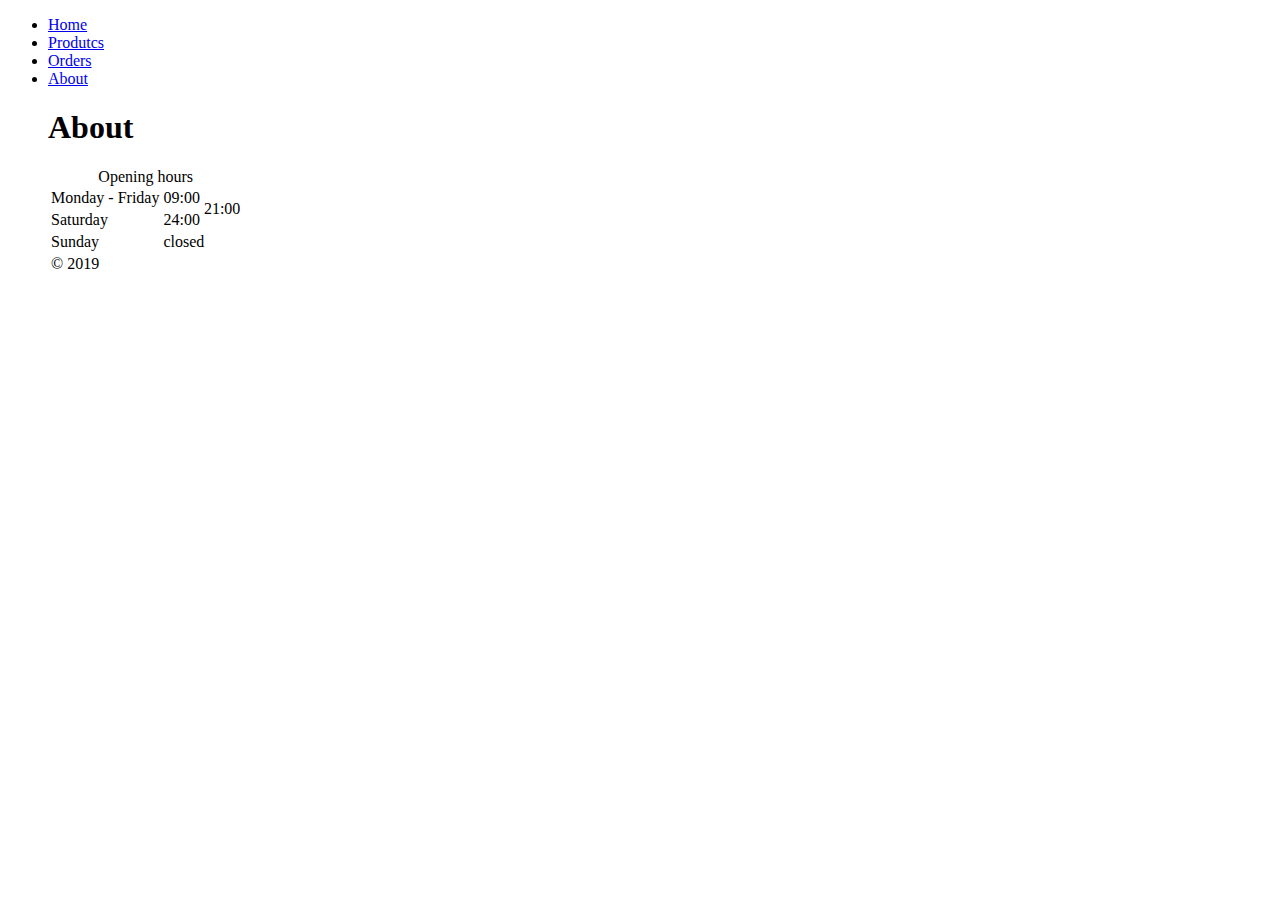
<file: about.html>
<!DOCTYPE html>
<html lang="en">

<head>
    <meta charset="UTF-8">
    <meta name="viewport" content="width=h1, initial-scale=1.0">
    <title>Document</title>
</head>

<body>
    <UL>
        <li>
            <a href="/">Home</a>
        </li>
        <li>
            <a href="/pages/Produtcs">Produtcs</a>
        </li>
        <li>
            <a href="/pages/orders">Orders</a>
        </li>
        <li>
            <a href="/pages/about">About</a>
            <h1>About</h1>
            <table>
                <caption>Opening hours</caption>
                <td>Monday - Friday</td>
                <td>09:00</td>
                <td rowspan="2">21:00</td>
                <tr>
                    <td>Saturday</td>
                    <td>24:00</td>
                </tr>
                <tr>
                    <td>Sunday</td>
                    <td colspan="2">closed</td>
                </tr>
                <tr>
                    <td colspan="3">
                        &copy; 2019
                    </td>
                </tr>

            </table>
    </UL>
</body>

</html>
</file>
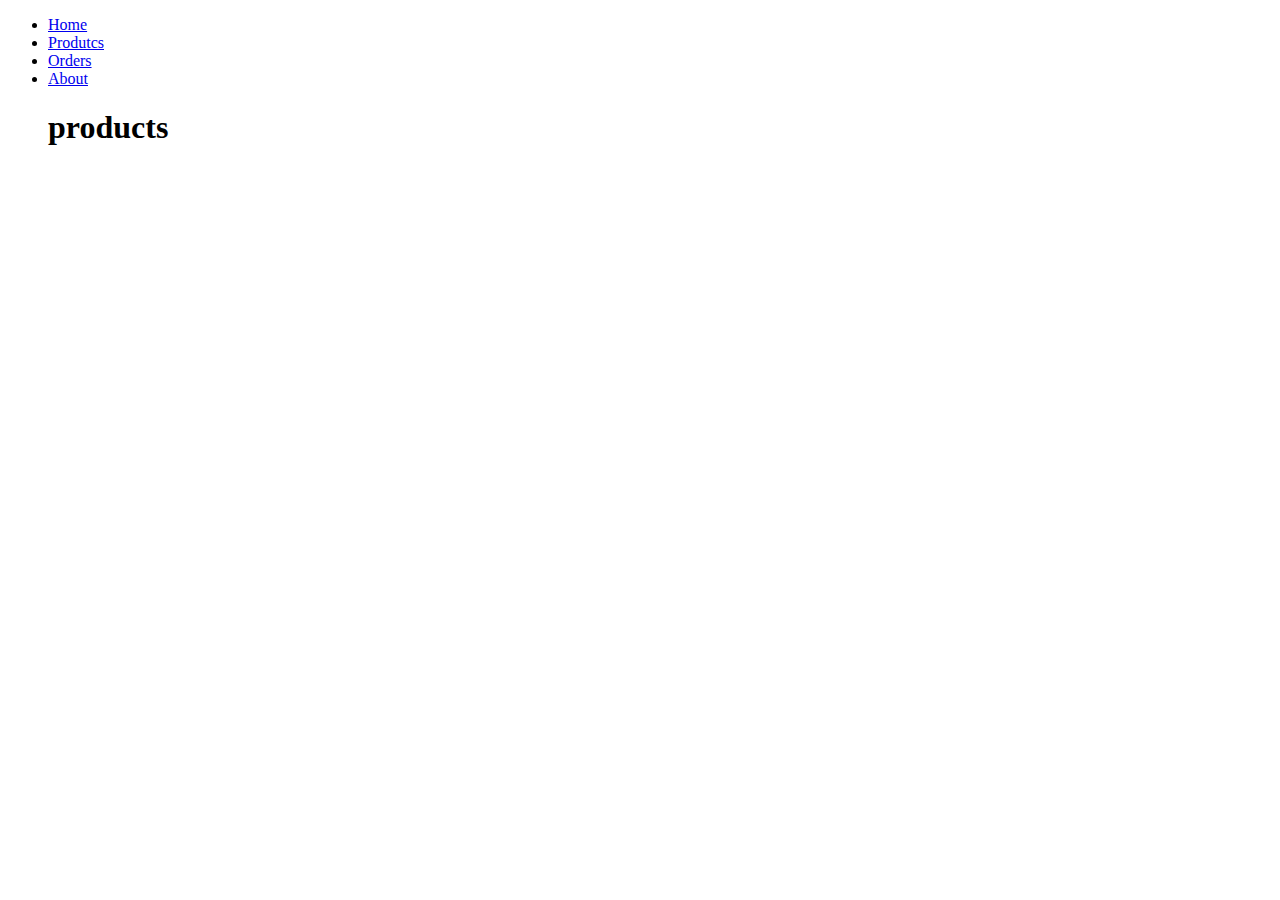
<file: orders.html>
<!DOCTYPE html>
<html lang="en">
<head>
    <meta charset="UTF-8">
    <meta name="viewport" content="width=h1, initial-scale=1.0">
    <title>Document</title>
</head>
<body>
    <UL>
        <li>
            <a href="/">Home</a>
        </li>
        <li>
            <a href="/pages/Produtcs">Produtcs</a>
        </li>
        <li>
            <a href="/pages/orders">Orders</a>
        </li>
        <li>
            <a href="/pages/about">About</a>
    <h1>products</h1>
</body>
</html>
</file>
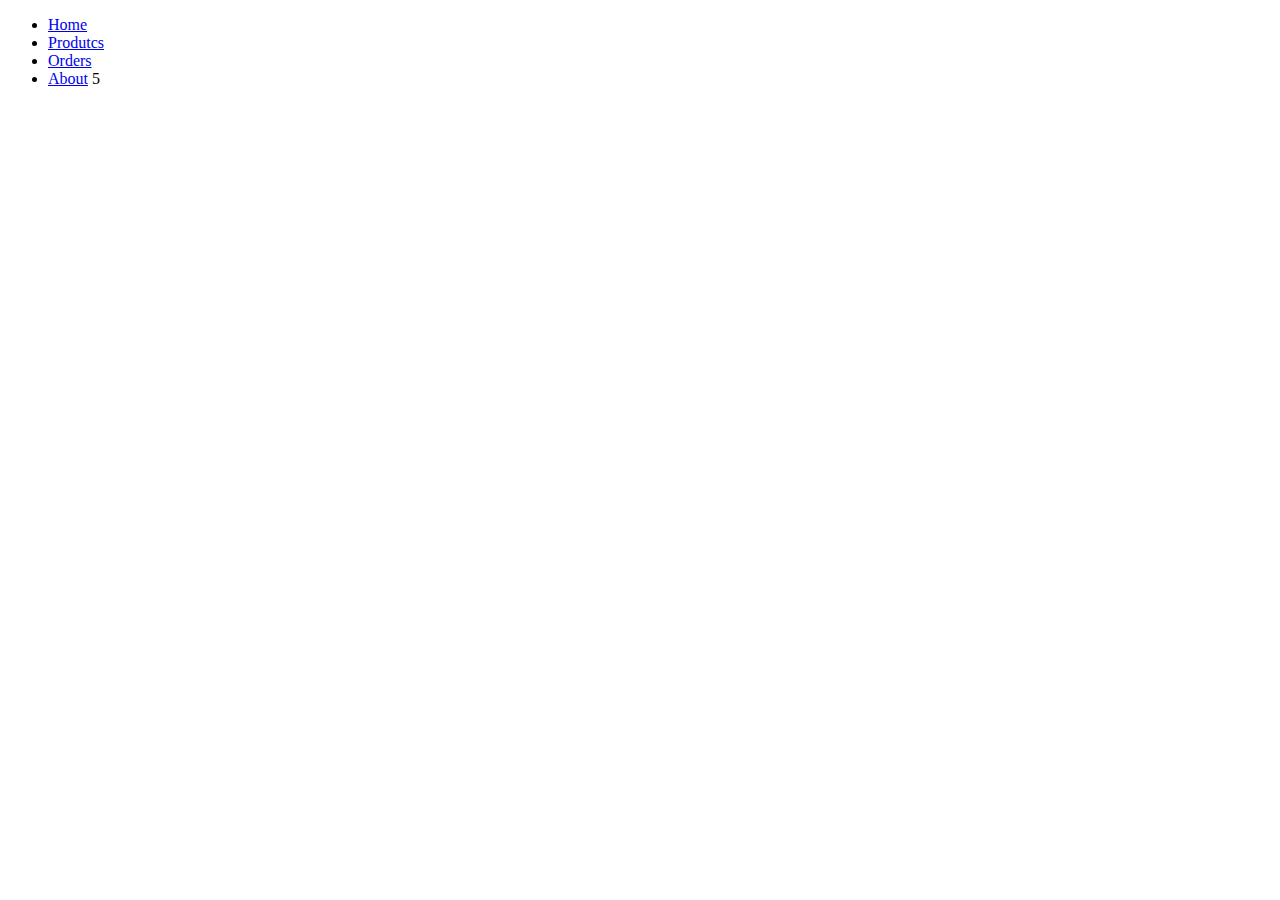
<file: products.html>
<!DOCTYPE html>
<html lang="en">
<head>
    <meta charset="UTF-8">
    <meta name="viewport" content="width=device-width, initial-scale=1.0">
    <title>Document</title>
</head>
<body>
    <UL>
        <li>
            <a href="/">Home</a>
        </li>
        <li>
            <a href="/pages/Produtcs">Produtcs</a>
        </li>
        <li>
            <a href="/pages/orders">Orders</a>
        </li>
        <li>
            <a href="/pages/about">About</a>
</body>
</html>5
</file>
